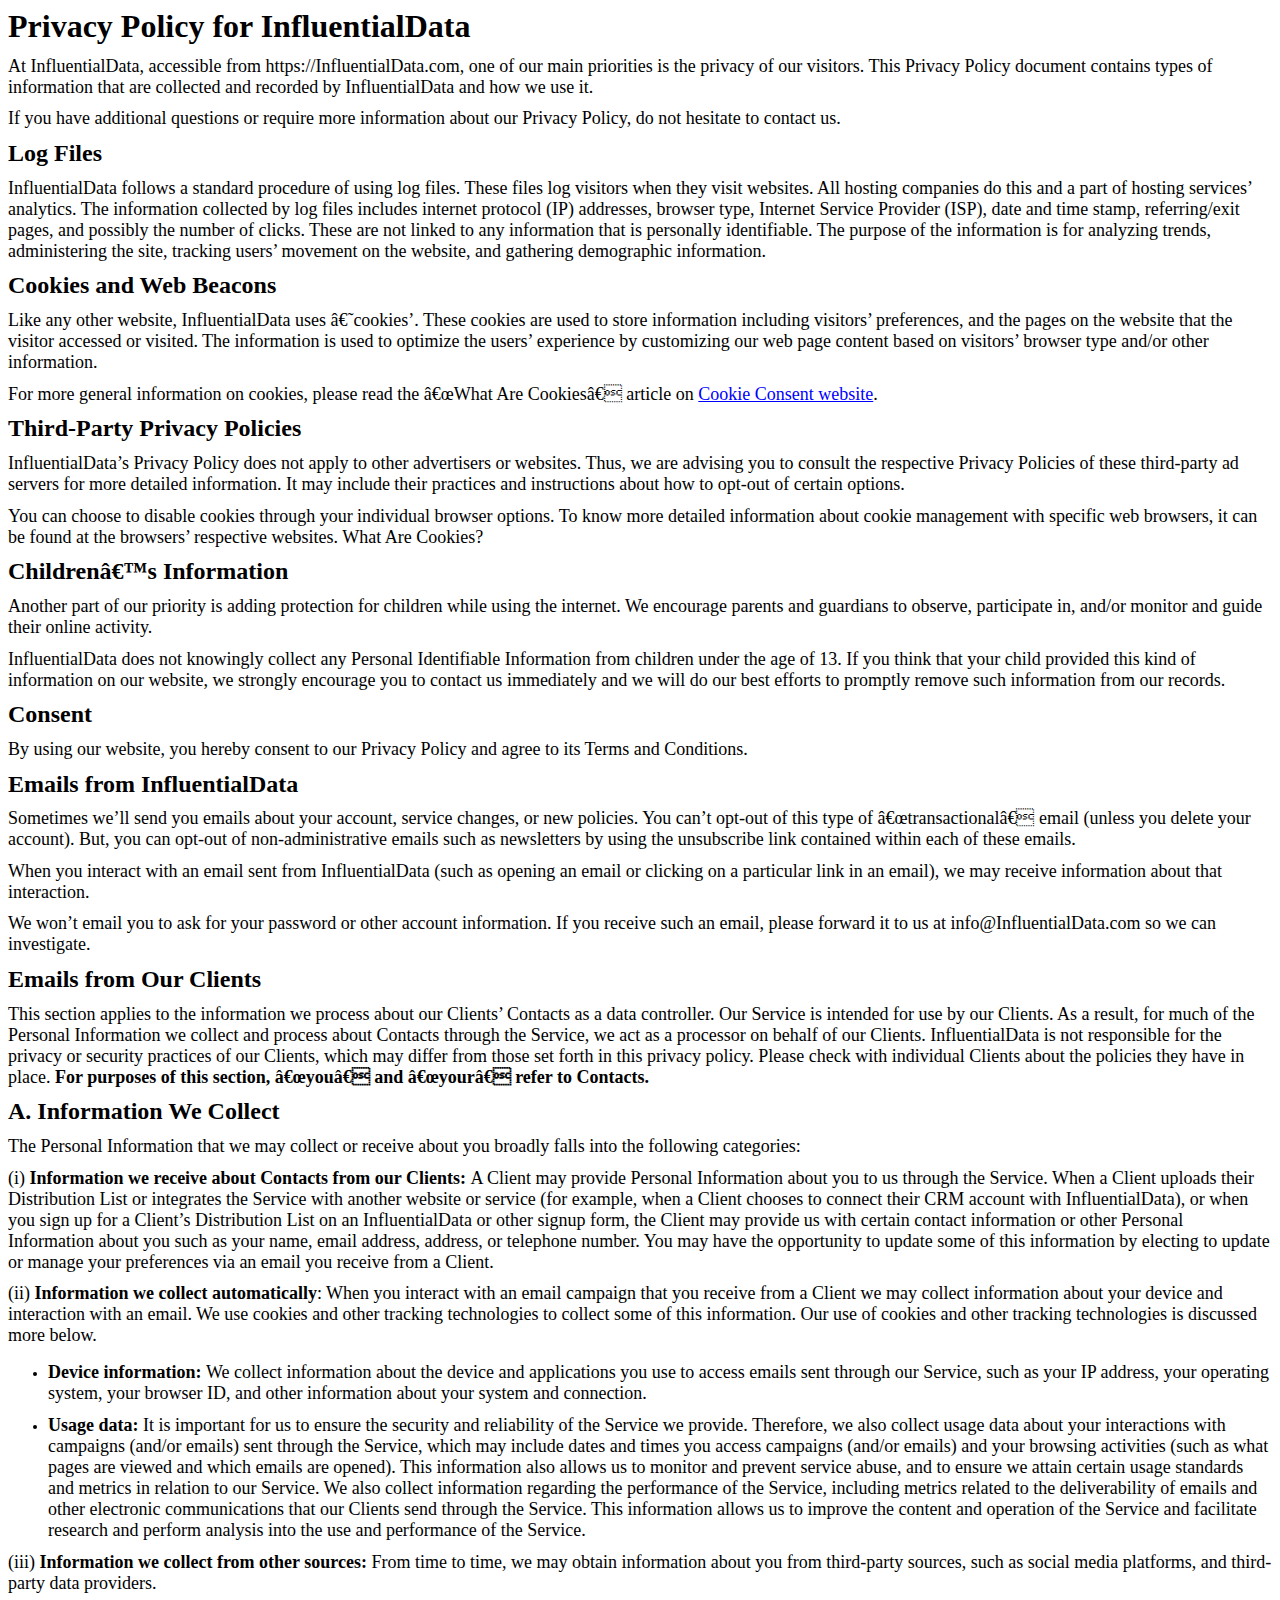
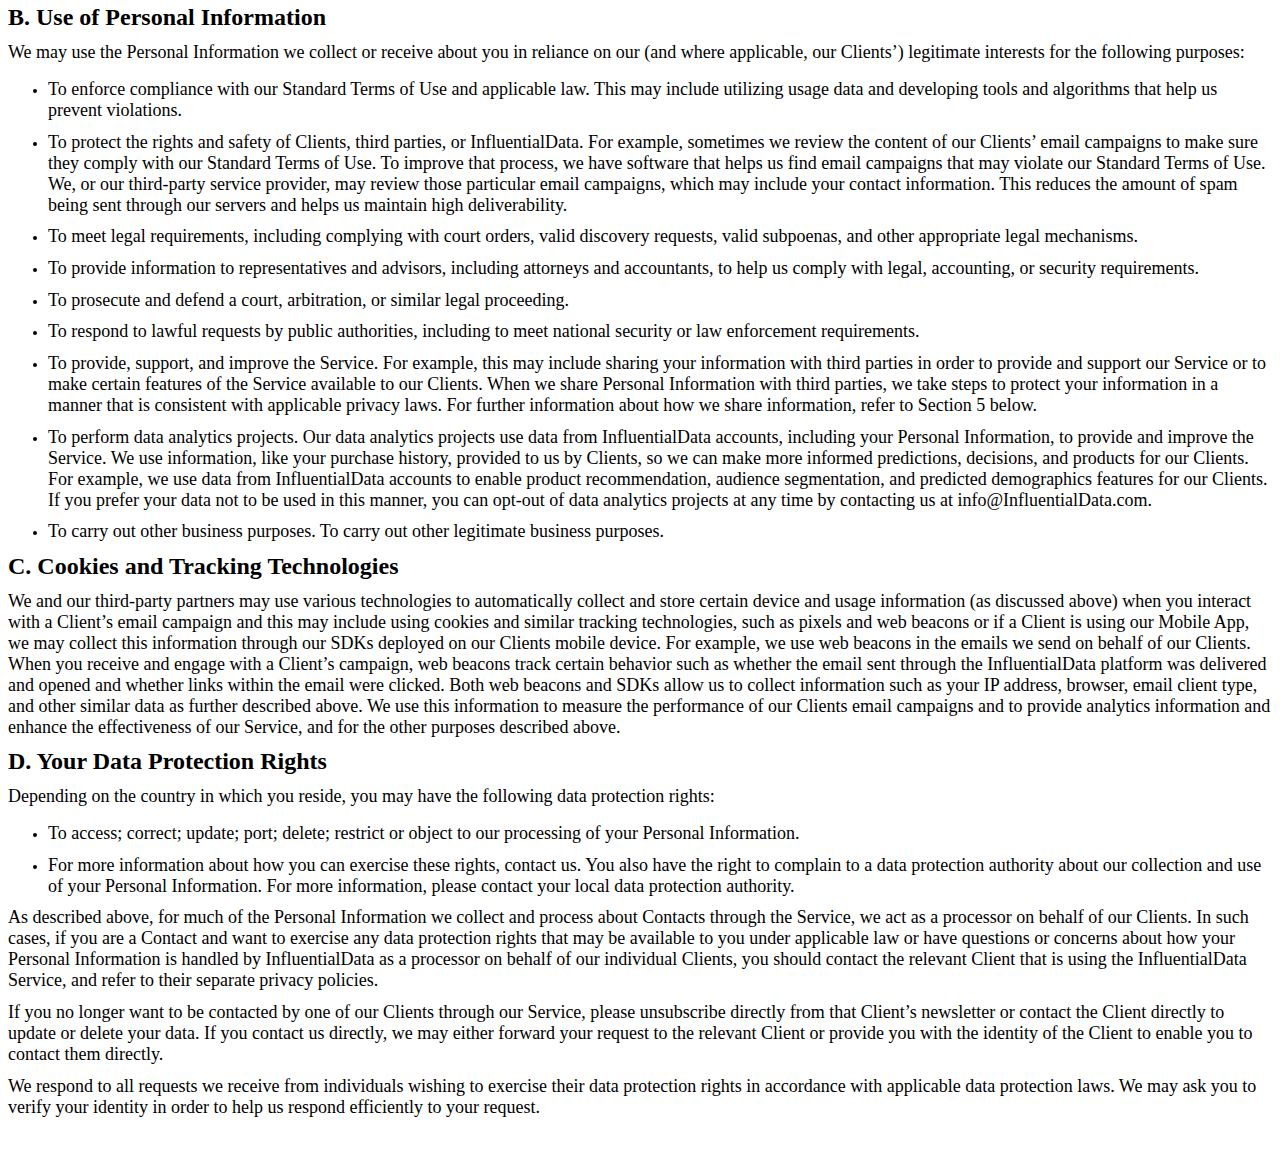
<file: privacypolicy_inf.html>
<html>

<head>
<meta http-equiv=Content-Type content="text/html; charset=windows-1252">
<meta name=Generator content="Microsoft Word 15 (filtered)">
<style>
<!--
 /* Font Definitions */
 @font-face
	{font-family:Wingdings;
	panose-1:5 0 0 0 0 0 0 0 0 0;}
@font-face
	{font-family:"Cambria Math";
	panose-1:2 4 5 3 5 4 6 3 2 4;}
@font-face
	{font-family:Calibri;
	panose-1:2 15 5 2 2 2 4 3 2 4;}
 /* Style Definitions */
 p.MsoNormal, li.MsoNormal, div.MsoNormal
	{margin-top:0in;
	margin-right:0in;
	margin-bottom:8.0pt;
	margin-left:0in;
	line-height:107%;
	font-size:11.0pt;
	font-family:"Calibri",sans-serif;}
.MsoChpDefault
	{font-family:"Calibri",sans-serif;}
.MsoPapDefault
	{margin-bottom:8.0pt;
	line-height:107%;}
@page WordSection1
	{size:8.5in 11.0in;
	margin:1.0in 1.0in 1.0in 1.0in;}
div.WordSection1
	{page:WordSection1;}
 /* List Definitions */
 ol
	{margin-bottom:0in;}
ul
	{margin-bottom:0in;}
-->
</style>

</head>

<body lang=EN-US link=blue vlink="#954F72" style='word-wrap:break-word'>

<div class=WordSection1>

<p class=MsoNormal style='line-height:normal'><b><span style='font-size:24.0pt;
font-family:"Times New Roman",serif;color:black'>Privacy Policy for InfluentialData</span></b></p>

<p class=MsoNormal style='line-height:normal'><span style='font-size:13.5pt;
font-family:"Times New Roman",serif;color:black'>At InfluentialData, accessible
from https://InfluentialData.com, one of our main priorities is the privacy of
our visitors. This Privacy Policy document contains types of information that
are collected and recorded by InfluentialData and how we use it.</span></p>

<p class=MsoNormal style='line-height:normal'><span style='font-size:13.5pt;
font-family:"Times New Roman",serif;color:black'>If you have additional
questions or require more information about our Privacy Policy, do not hesitate
to contact us.</span></p>

<p class=MsoNormal style='line-height:normal'><b><span style='font-size:18.0pt;
font-family:"Times New Roman",serif;color:black'>Log Files</span></b></p>

<p class=MsoNormal style='line-height:normal'><span style='font-size:13.5pt;
font-family:"Times New Roman",serif;color:black'>InfluentialData follows a
standard procedure of using log files. These files log visitors when they visit
websites. All hosting companies do this and a part of hosting services&rsquo;
analytics. The information collected by log files includes internet protocol
(IP) addresses, browser type, Internet Service Provider (ISP), date and time
stamp, referring/exit pages, and possibly the number of clicks. These are not
linked to any information that is personally identifiable. The purpose of the
information is for analyzing trends, administering the site, tracking users&rsquo;
movement on the website, and gathering demographic information.</span></p>

<p class=MsoNormal style='line-height:normal'><b><span style='font-size:18.0pt;
font-family:"Times New Roman",serif;color:black'>Cookies and Web Beacons</span></b></p>

<p class=MsoNormal style='line-height:normal'><span style='font-size:13.5pt;
font-family:"Times New Roman",serif;color:black'>Like any other website, InfluentialData
uses ‘cookies&rsquo;. These cookies are used to store information including visitors&rsquo;
preferences, and the pages on the website that the visitor accessed or visited.
The information is used to optimize the users&rsquo; experience by customizing our
web page content based on visitors&rsquo; browser type and/or other information.</span></p>

<p class=MsoNormal style='line-height:normal'><span style='font-size:13.5pt;
font-family:"Times New Roman",serif;color:black'>For more general information
on cookies, please read the “What Are Cookies” article on&nbsp;<a
href="https://www.cookieconsent.com/what-are-cookies/">Cookie Consent website</a>.</span></p>

<p class=MsoNormal style='line-height:normal'><b><span style='font-size:18.0pt;
font-family:"Times New Roman",serif;color:black'>Third-Party Privacy Policies</span></b></p>

<p class=MsoNormal style='line-height:normal'><span style='font-size:13.5pt;
font-family:"Times New Roman",serif;color:black'>InfluentialData&rsquo;s Privacy
Policy does not apply to other advertisers or websites. Thus, we are advising
you to consult the respective Privacy Policies of these third-party ad servers
for more detailed information. It may include their practices and instructions
about how to opt-out of certain options.</span></p>

<p class=MsoNormal style='line-height:normal'><span style='font-size:13.5pt;
font-family:"Times New Roman",serif;color:black'>You can choose to disable
cookies through your individual browser options. To know more detailed
information about cookie management with specific web browsers, it can be found
at the browsers&rsquo; respective websites. What Are Cookies?</span></p>

<p class=MsoNormal style='line-height:normal'><b><span style='font-size:18.0pt;
font-family:"Times New Roman",serif;color:black'>Children’s Information</span></b></p>

<p class=MsoNormal style='line-height:normal'><span style='font-size:13.5pt;
font-family:"Times New Roman",serif;color:black'>Another part of our priority
is adding protection for children while using the internet. We encourage
parents and guardians to observe, participate in, and/or monitor and guide
their online activity.</span></p>

<p class=MsoNormal style='line-height:normal'><span style='font-size:13.5pt;
font-family:"Times New Roman",serif;color:black'>InfluentialData does not
knowingly collect any Personal Identifiable Information from children under the
age of 13. If you think that your child provided this kind of information on
our website, we strongly encourage you to contact us immediately and we will do
our best efforts to promptly remove such information from our records.</span></p>

<p class=MsoNormal style='line-height:normal'><b><span style='font-size:18.0pt;
font-family:"Times New Roman",serif;color:black'>Consent</span></b></p>

<p class=MsoNormal style='line-height:normal'><span style='font-size:13.5pt;
font-family:"Times New Roman",serif;color:black'>By using our website, you
hereby consent to our Privacy Policy and agree to its Terms and Conditions.</span></p>

<p class=MsoNormal style='line-height:normal'><b><span style='font-size:18.0pt;
font-family:"Times New Roman",serif;color:black'>Emails from InfluentialData</span></b></p>

<p class=MsoNormal style='line-height:normal'><span style='font-size:13.5pt;
font-family:"Times New Roman",serif;color:black'>Sometimes we&rsquo;ll send you
emails about your account, service changes, or new policies. You can&rsquo;t opt-out
of this type of “transactional” email (unless you delete your account). But,
you can opt-out of non-administrative emails such as newsletters by using the
unsubscribe link contained within each of these emails.</span></p>

<p class=MsoNormal style='line-height:normal'><span style='font-size:13.5pt;
font-family:"Times New Roman",serif;color:black'>When you interact with an
email sent from InfluentialData (such as opening an email or clicking on a
particular link in an email), we may receive information about that
interaction.</span></p>

<p class=MsoNormal style='line-height:normal'><span style='font-size:13.5pt;
font-family:"Times New Roman",serif;color:black'>We won&rsquo;t email you to ask for
your password or other account information. If you receive such an email,
please forward it to us at info@InfluentialData.com so we can investigate.</span></p>

<p class=MsoNormal style='line-height:normal'><b><span style='font-size:18.0pt;
font-family:"Times New Roman",serif;color:black'>Emails from Our Clients</span></b></p>

<p class=MsoNormal style='line-height:normal'><span style='font-size:13.5pt;
font-family:"Times New Roman",serif;color:black'>This section applies to the
information we process about our Clients&rsquo; Contacts as a data controller. Our
Service is intended for use by our Clients. As a result, for much of the
Personal Information we collect and process about Contacts through the Service,
we act as a processor on behalf of our Clients. InfluentialData is not
responsible for the privacy or security practices of our Clients, which may
differ from those set forth in this privacy policy. Please check with
individual Clients about the policies they have in place.&nbsp;<b>For purposes
of this section, “you” and “your” refer to Contacts.</b></span></p>

<p class=MsoNormal style='line-height:normal'><b><span style='font-size:18.0pt;
font-family:"Times New Roman",serif;color:black'>A. Information We Collect</span></b></p>

<p class=MsoNormal style='line-height:normal'><span style='font-size:13.5pt;
font-family:"Times New Roman",serif;color:black'>The Personal Information that
we may collect or receive about you broadly falls into the following
categories:</span></p>

<p class=MsoNormal style='line-height:normal'><span style='font-size:13.5pt;
font-family:"Times New Roman",serif;color:black'>(i)<b>&nbsp;Information we
receive about Contacts from our Clients:</b>&nbsp;A Client may provide Personal
Information about you to us through the Service. When a Client uploads their
Distribution List or integrates the Service with another website or service
(for example, when a Client chooses to connect their CRM account with InfluentialData),
or when you sign up for a Client&rsquo;s Distribution List on an InfluentialData or
other signup form, the Client may provide us with certain contact information
or other Personal Information about you such as your name, email address,
address, or telephone number. You may have the opportunity to update some of
this information by electing to update or manage your preferences via an email
you receive from a Client.</span></p>

<p class=MsoNormal style='line-height:normal'><span style='font-size:13.5pt;
font-family:"Times New Roman",serif;color:black'>(ii)&nbsp;<b>Information we
collect automatically</b>: When you interact with an email campaign that you
receive from a Client we may collect information about your device and
interaction with an email. We use cookies and other tracking technologies to
collect some of this information. Our use of cookies and other tracking
technologies is discussed more below.</span></p>

<ul type=disc>
 <li class=MsoNormal style='color:black;line-height:normal'><b><span
     style='font-size:13.5pt;font-family:"Times New Roman",serif'>Device
     information:</span></b><span style='font-size:13.5pt;font-family:"Times New Roman",serif'>&nbsp;We
     collect information about the device and applications you use to access
     emails sent through our Service, such as your IP address, your operating
     system, your browser ID, and other information about your system and
     connection.</span></li>
 <li class=MsoNormal style='color:black;line-height:normal'><b><span
     style='font-size:13.5pt;font-family:"Times New Roman",serif'>Usage data:</span></b><span
     style='font-size:13.5pt;font-family:"Times New Roman",serif'>&nbsp;It is
     important for us to ensure the security and reliability of the Service we
     provide. Therefore, we also collect usage data about your interactions
     with campaigns (and/or emails) sent through the Service, which may include
     dates and times you access campaigns (and/or emails) and your browsing
     activities (such as what pages are viewed and which emails are opened).
     This information also allows us to monitor and prevent service abuse, and
     to ensure we attain certain usage standards and metrics in relation to our
     Service. We also collect information regarding the performance of the
     Service, including metrics related to the deliverability of emails and
     other electronic communications that our Clients send through the Service.
     This information allows us to improve the content and operation of the
     Service and facilitate research and perform analysis into the use and
     performance of the Service.</span></li>
</ul>

<p class=MsoNormal style='line-height:normal'><span style='font-size:13.5pt;
font-family:"Times New Roman",serif;color:black'>(iii)&nbsp;<b>Information we
collect from other sources:</b>&nbsp;From time to time, we may obtain
information about you from third-party sources, such as social media platforms,
and third-party data providers.</span></p>

<p class=MsoNormal style='line-height:normal'><b><span style='font-size:18.0pt;
font-family:"Times New Roman",serif;color:black'>B. Use of Personal Information</span></b></p>

<p class=MsoNormal style='line-height:normal'><span style='font-size:13.5pt;
font-family:"Times New Roman",serif;color:black'>We may use the Personal
Information we collect or receive about you in reliance on our (and where
applicable, our Clients&rsquo;) legitimate interests for the following purposes:</span></p>

<ul type=disc>
 <li class=MsoNormal style='color:black;line-height:normal'><span
     style='font-size:13.5pt;font-family:"Times New Roman",serif'>To enforce
     compliance with our Standard Terms of Use and applicable law. This may
     include utilizing usage data and developing tools and algorithms that help
     us prevent violations.</span></li>
 <li class=MsoNormal style='color:black;line-height:normal'><span
     style='font-size:13.5pt;font-family:"Times New Roman",serif'>To protect
     the rights and safety of Clients, third parties, or InfluentialData. For
     example, sometimes we review the content of our Clients&rsquo; email campaigns
     to make sure they comply with our Standard Terms of Use. To improve that
     process, we have software that helps us find email campaigns that may
     violate our Standard Terms of Use. We, or our third-party service
     provider, may review those particular email campaigns, which may include
     your contact information. This reduces the amount of spam being sent
     through our servers and helps us maintain high deliverability.</span></li>
 <li class=MsoNormal style='color:black;line-height:normal'><span
     style='font-size:13.5pt;font-family:"Times New Roman",serif'>To meet legal
     requirements, including complying with court orders, valid discovery
     requests, valid subpoenas, and other appropriate legal mechanisms.</span></li>
 <li class=MsoNormal style='color:black;line-height:normal'><span
     style='font-size:13.5pt;font-family:"Times New Roman",serif'>To provide
     information to representatives and advisors, including attorneys and
     accountants, to help us comply with legal, accounting, or security
     requirements.</span></li>
 <li class=MsoNormal style='color:black;line-height:normal'><span
     style='font-size:13.5pt;font-family:"Times New Roman",serif'>To prosecute
     and defend a court, arbitration, or similar legal proceeding.</span></li>
 <li class=MsoNormal style='color:black;line-height:normal'><span
     style='font-size:13.5pt;font-family:"Times New Roman",serif'>To respond to
     lawful requests by public authorities, including to meet national security
     or law enforcement requirements.</span></li>
 <li class=MsoNormal style='color:black;line-height:normal'><span
     style='font-size:13.5pt;font-family:"Times New Roman",serif'>To provide,
     support, and improve the Service. For example, this may include sharing
     your information with third parties in order to provide and support our
     Service or to make certain features of the Service available to our
     Clients. When we share Personal Information with third parties, we take
     steps to protect your information in a manner that is consistent with
     applicable privacy laws. For further information about how we share
     information, refer to Section 5 below.</span></li>
 <li class=MsoNormal style='color:black;line-height:normal'><span
     style='font-size:13.5pt;font-family:"Times New Roman",serif'>To perform
     data analytics projects. Our data analytics projects use data from InfluentialData
     accounts, including your Personal Information, to provide and improve the
     Service. We use information, like your purchase history, provided to us by
     Clients, so we can make more informed predictions, decisions, and products
     for our Clients. For example, we use data from InfluentialData accounts to
     enable product recommendation, audience segmentation, and predicted
     demographics features for our Clients. If you prefer your data not to be
     used in this manner, you can opt-out of data analytics projects at any
     time by contacting us at info@InfluentialData.com.</span></li>
 <li class=MsoNormal style='color:black;line-height:normal'><span
     style='font-size:13.5pt;font-family:"Times New Roman",serif'>To carry out
     other business purposes. To carry out other legitimate business purposes.</span></li>
</ul>

<p class=MsoNormal style='line-height:normal'><b><span style='font-size:18.0pt;
font-family:"Times New Roman",serif;color:black'>C. Cookies and Tracking
Technologies</span></b></p>

<p class=MsoNormal style='line-height:normal'><span style='font-size:13.5pt;
font-family:"Times New Roman",serif;color:black'>We and our third-party
partners may use various technologies to automatically collect and store
certain device and usage information (as discussed above) when you interact
with a Client&rsquo;s email campaign and this may include using cookies and similar
tracking technologies, such as pixels and web beacons or if a Client is using
our Mobile App, we may collect this information through our SDKs deployed on
our Clients mobile device. For example, we use web beacons in the emails we
send on behalf of our Clients. When you receive and engage with a Client&rsquo;s
campaign, web beacons track certain behavior such as whether the email sent
through the InfluentialData platform was delivered and opened and whether links
within the email were clicked. Both web beacons and SDKs allow us to collect
information such as your IP address, browser, email client type, and other
similar data as further described above. We use this information to measure the
performance of our Clients email campaigns and to provide analytics
information and enhance the effectiveness of our Service, and for the other
purposes described above.</span></p>

<p class=MsoNormal style='line-height:normal'><b><span style='font-size:18.0pt;
font-family:"Times New Roman",serif;color:black'>D. Your Data Protection Rights</span></b></p>

<p class=MsoNormal style='line-height:normal'><span style='font-size:13.5pt;
font-family:"Times New Roman",serif;color:black'>Depending on the country in
which you reside, you may have the following data protection rights:</span></p>

<ul type=disc>
 <li class=MsoNormal style='color:black;line-height:normal'><span
     style='font-size:13.5pt;font-family:"Times New Roman",serif'>To access;
     correct; update; port; delete; restrict or object to our processing of
     your Personal Information.</span></li>
 <li class=MsoNormal style='color:black;line-height:normal'><span
     style='font-size:13.5pt;font-family:"Times New Roman",serif'>For more
     information about how you can exercise these rights, contact us. You also
     have the right to complain to a data protection authority about our
     collection and use of your Personal Information. For more information,
     please contact your local data protection authority.</span></li>
</ul>

<p class=MsoNormal style='line-height:normal'><span style='font-size:13.5pt;
font-family:"Times New Roman",serif;color:black'>As described above, for much
of the Personal Information we collect and process about Contacts through the
Service, we act as a processor on behalf of our&nbsp;Clients. In such cases, if
you are a Contact and want to exercise any data protection rights that may be
available to you under applicable law or have questions or concerns about how
your Personal Information is handled by InfluentialData as a processor on
behalf of our individual Clients, you should contact the relevant Client that
is using the InfluentialData Service, and refer to their separate privacy
policies.</span></p>

<p class=MsoNormal style='line-height:normal'><span style='font-size:13.5pt;
font-family:"Times New Roman",serif;color:black'>If you no longer want to be
contacted by one of our Clients through our Service, please unsubscribe
directly from that Client&rsquo;s newsletter or contact the Client directly to update
or delete your data. If you contact us directly, we may either forward your
request to the relevant Client or provide you with the identity of the Client
to enable you to contact them directly.</span></p>

<p class=MsoNormal style='line-height:normal'><span style='font-size:13.5pt;
font-family:"Times New Roman",serif;color:black'>We respond to all requests we
receive from individuals wishing to exercise their data protection rights in
accordance with applicable data protection laws. We may ask you to verify your
identity in order to help us respond efficiently to your request.</span></p>

<p class=MsoNormal>&nbsp;</p>

</div>

</body>

</html>
</file>
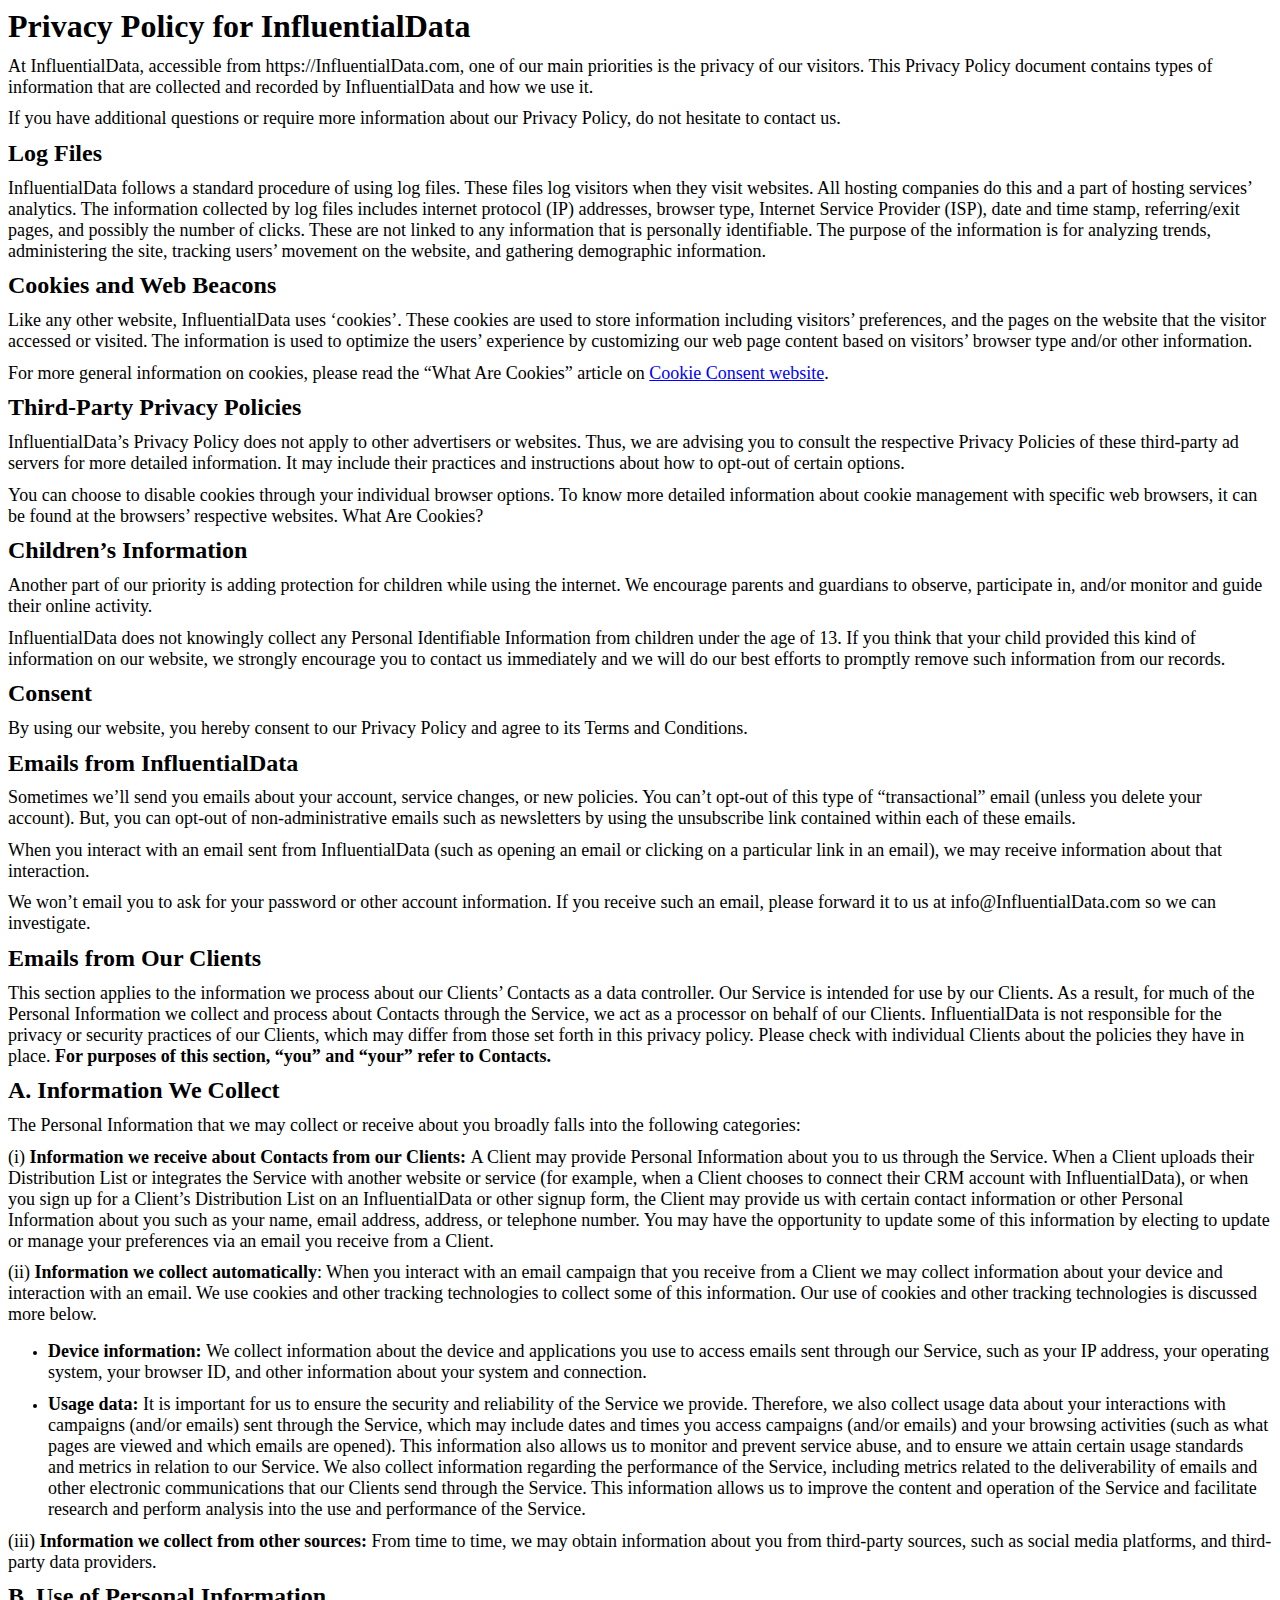
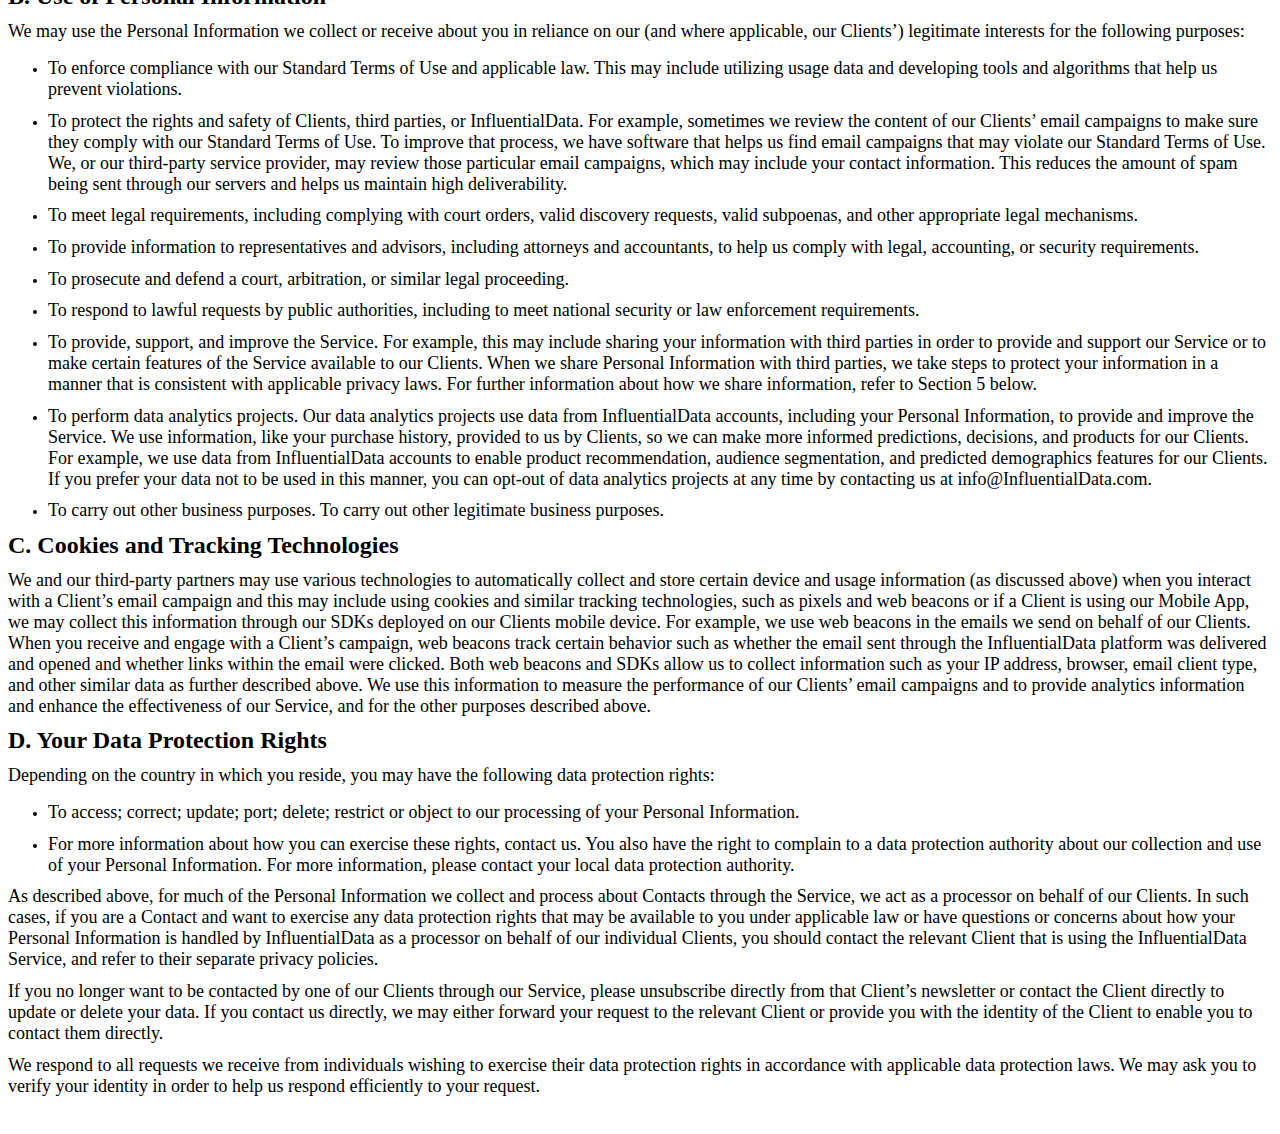
<file: assets/privacypolicy_inf.html>
<html>

<head>
<meta http-equiv=Content-Type content="text/html; charset=windows-1252">
<meta name=Generator content="Microsoft Word 15 (filtered)">
<style>
<!--
 /* Font Definitions */
 @font-face
	{font-family:Wingdings;
	panose-1:5 0 0 0 0 0 0 0 0 0;}
@font-face
	{font-family:"Cambria Math";
	panose-1:2 4 5 3 5 4 6 3 2 4;}
@font-face
	{font-family:Calibri;
	panose-1:2 15 5 2 2 2 4 3 2 4;}
 /* Style Definitions */
 p.MsoNormal, li.MsoNormal, div.MsoNormal
	{margin-top:0in;
	margin-right:0in;
	margin-bottom:8.0pt;
	margin-left:0in;
	line-height:107%;
	font-size:11.0pt;
	font-family:"Calibri",sans-serif;}
.MsoChpDefault
	{font-family:"Calibri",sans-serif;}
.MsoPapDefault
	{margin-bottom:8.0pt;
	line-height:107%;}
@page WordSection1
	{size:8.5in 11.0in;
	margin:1.0in 1.0in 1.0in 1.0in;}
div.WordSection1
	{page:WordSection1;}
 /* List Definitions */
 ol
	{margin-bottom:0in;}
ul
	{margin-bottom:0in;}
-->
</style>

</head>

<body lang=EN-US link=blue vlink="#954F72" style='word-wrap:break-word'>

<div class=WordSection1>

<p class=MsoNormal style='line-height:normal'><b><span style='font-size:24.0pt;
font-family:"Times New Roman",serif;color:black'>Privacy Policy for InfluentialData</span></b></p>

<p class=MsoNormal style='line-height:normal'><span style='font-size:13.5pt;
font-family:"Times New Roman",serif;color:black'>At InfluentialData, accessible
from https://InfluentialData.com, one of our main priorities is the privacy of
our visitors. This Privacy Policy document contains types of information that
are collected and recorded by InfluentialData and how we use it.</span></p>

<p class=MsoNormal style='line-height:normal'><span style='font-size:13.5pt;
font-family:"Times New Roman",serif;color:black'>If you have additional
questions or require more information about our Privacy Policy, do not hesitate
to contact us.</span></p>

<p class=MsoNormal style='line-height:normal'><b><span style='font-size:18.0pt;
font-family:"Times New Roman",serif;color:black'>Log Files</span></b></p>

<p class=MsoNormal style='line-height:normal'><span style='font-size:13.5pt;
font-family:"Times New Roman",serif;color:black'>InfluentialData follows a
standard procedure of using log files. These files log visitors when they visit
websites. All hosting companies do this and a part of hosting services�
analytics. The information collected by log files includes internet protocol
(IP) addresses, browser type, Internet Service Provider (ISP), date and time
stamp, referring/exit pages, and possibly the number of clicks. These are not
linked to any information that is personally identifiable. The purpose of the
information is for analyzing trends, administering the site, tracking users�
movement on the website, and gathering demographic information.</span></p>

<p class=MsoNormal style='line-height:normal'><b><span style='font-size:18.0pt;
font-family:"Times New Roman",serif;color:black'>Cookies and Web Beacons</span></b></p>

<p class=MsoNormal style='line-height:normal'><span style='font-size:13.5pt;
font-family:"Times New Roman",serif;color:black'>Like any other website, InfluentialData
uses �cookies�. These cookies are used to store information including visitors�
preferences, and the pages on the website that the visitor accessed or visited.
The information is used to optimize the users� experience by customizing our
web page content based on visitors� browser type and/or other information.</span></p>

<p class=MsoNormal style='line-height:normal'><span style='font-size:13.5pt;
font-family:"Times New Roman",serif;color:black'>For more general information
on cookies, please read the �What Are Cookies� article on&nbsp;<a
href="https://www.cookieconsent.com/what-are-cookies/">Cookie Consent website</a>.</span></p>

<p class=MsoNormal style='line-height:normal'><b><span style='font-size:18.0pt;
font-family:"Times New Roman",serif;color:black'>Third-Party Privacy Policies</span></b></p>

<p class=MsoNormal style='line-height:normal'><span style='font-size:13.5pt;
font-family:"Times New Roman",serif;color:black'>InfluentialData�s Privacy
Policy does not apply to other advertisers or websites. Thus, we are advising
you to consult the respective Privacy Policies of these third-party ad servers
for more detailed information. It may include their practices and instructions
about how to opt-out of certain options.</span></p>

<p class=MsoNormal style='line-height:normal'><span style='font-size:13.5pt;
font-family:"Times New Roman",serif;color:black'>You can choose to disable
cookies through your individual browser options. To know more detailed
information about cookie management with specific web browsers, it can be found
at the browsers� respective websites. What Are Cookies?</span></p>

<p class=MsoNormal style='line-height:normal'><b><span style='font-size:18.0pt;
font-family:"Times New Roman",serif;color:black'>Children�s Information</span></b></p>

<p class=MsoNormal style='line-height:normal'><span style='font-size:13.5pt;
font-family:"Times New Roman",serif;color:black'>Another part of our priority
is adding protection for children while using the internet. We encourage
parents and guardians to observe, participate in, and/or monitor and guide
their online activity.</span></p>

<p class=MsoNormal style='line-height:normal'><span style='font-size:13.5pt;
font-family:"Times New Roman",serif;color:black'>InfluentialData does not
knowingly collect any Personal Identifiable Information from children under the
age of 13. If you think that your child provided this kind of information on
our website, we strongly encourage you to contact us immediately and we will do
our best efforts to promptly remove such information from our records.</span></p>

<p class=MsoNormal style='line-height:normal'><b><span style='font-size:18.0pt;
font-family:"Times New Roman",serif;color:black'>Consent</span></b></p>

<p class=MsoNormal style='line-height:normal'><span style='font-size:13.5pt;
font-family:"Times New Roman",serif;color:black'>By using our website, you
hereby consent to our Privacy Policy and agree to its Terms and Conditions.</span></p>

<p class=MsoNormal style='line-height:normal'><b><span style='font-size:18.0pt;
font-family:"Times New Roman",serif;color:black'>Emails from InfluentialData</span></b></p>

<p class=MsoNormal style='line-height:normal'><span style='font-size:13.5pt;
font-family:"Times New Roman",serif;color:black'>Sometimes we�ll send you
emails about your account, service changes, or new policies. You can�t opt-out
of this type of �transactional� email (unless you delete your account). But,
you can opt-out of non-administrative emails such as newsletters by using the
unsubscribe link contained within each of these emails.</span></p>

<p class=MsoNormal style='line-height:normal'><span style='font-size:13.5pt;
font-family:"Times New Roman",serif;color:black'>When you interact with an
email sent from InfluentialData (such as opening an email or clicking on a
particular link in an email), we may receive information about that
interaction.</span></p>

<p class=MsoNormal style='line-height:normal'><span style='font-size:13.5pt;
font-family:"Times New Roman",serif;color:black'>We won�t email you to ask for
your password or other account information. If you receive such an email,
please forward it to us at info@InfluentialData.com so we can investigate.</span></p>

<p class=MsoNormal style='line-height:normal'><b><span style='font-size:18.0pt;
font-family:"Times New Roman",serif;color:black'>Emails from Our Clients</span></b></p>

<p class=MsoNormal style='line-height:normal'><span style='font-size:13.5pt;
font-family:"Times New Roman",serif;color:black'>This section applies to the
information we process about our Clients� Contacts as a data controller. Our
Service is intended for use by our Clients. As a result, for much of the
Personal Information we collect and process about Contacts through the Service,
we act as a processor on behalf of our Clients. InfluentialData is not
responsible for the privacy or security practices of our Clients, which may
differ from those set forth in this privacy policy. Please check with
individual Clients about the policies they have in place.&nbsp;<b>For purposes
of this section, �you� and �your� refer to Contacts.</b></span></p>

<p class=MsoNormal style='line-height:normal'><b><span style='font-size:18.0pt;
font-family:"Times New Roman",serif;color:black'>A. Information We Collect</span></b></p>

<p class=MsoNormal style='line-height:normal'><span style='font-size:13.5pt;
font-family:"Times New Roman",serif;color:black'>The Personal Information that
we may collect or receive about you broadly falls into the following
categories:</span></p>

<p class=MsoNormal style='line-height:normal'><span style='font-size:13.5pt;
font-family:"Times New Roman",serif;color:black'>(i)<b>&nbsp;Information we
receive about Contacts from our Clients:</b>&nbsp;A Client may provide Personal
Information about you to us through the Service. When a Client uploads their
Distribution List or integrates the Service with another website or service
(for example, when a Client chooses to connect their CRM account with InfluentialData),
or when you sign up for a Client�s Distribution List on an InfluentialData or
other signup form, the Client may provide us with certain contact information
or other Personal Information about you such as your name, email address,
address, or telephone number. You may have the opportunity to update some of
this information by electing to update or manage your preferences via an email
you receive from a Client.</span></p>

<p class=MsoNormal style='line-height:normal'><span style='font-size:13.5pt;
font-family:"Times New Roman",serif;color:black'>(ii)&nbsp;<b>Information we
collect automatically</b>: When you interact with an email campaign that you
receive from a Client we may collect information about your device and
interaction with an email. We use cookies and other tracking technologies to
collect some of this information. Our use of cookies and other tracking
technologies is discussed more below.</span></p>

<ul type=disc>
 <li class=MsoNormal style='color:black;line-height:normal'><b><span
     style='font-size:13.5pt;font-family:"Times New Roman",serif'>Device
     information:</span></b><span style='font-size:13.5pt;font-family:"Times New Roman",serif'>&nbsp;We
     collect information about the device and applications you use to access
     emails sent through our Service, such as your IP address, your operating
     system, your browser ID, and other information about your system and
     connection.</span></li>
 <li class=MsoNormal style='color:black;line-height:normal'><b><span
     style='font-size:13.5pt;font-family:"Times New Roman",serif'>Usage data:</span></b><span
     style='font-size:13.5pt;font-family:"Times New Roman",serif'>&nbsp;It is
     important for us to ensure the security and reliability of the Service we
     provide. Therefore, we also collect usage data about your interactions
     with campaigns (and/or emails) sent through the Service, which may include
     dates and times you access campaigns (and/or emails) and your browsing
     activities (such as what pages are viewed and which emails are opened).
     This information also allows us to monitor and prevent service abuse, and
     to ensure we attain certain usage standards and metrics in relation to our
     Service. We also collect information regarding the performance of the
     Service, including metrics related to the deliverability of emails and
     other electronic communications that our Clients send through the Service.
     This information allows us to improve the content and operation of the
     Service and facilitate research and perform analysis into the use and
     performance of the Service.</span></li>
</ul>

<p class=MsoNormal style='line-height:normal'><span style='font-size:13.5pt;
font-family:"Times New Roman",serif;color:black'>(iii)&nbsp;<b>Information we
collect from other sources:</b>&nbsp;From time to time, we may obtain
information about you from third-party sources, such as social media platforms,
and third-party data providers.</span></p>

<p class=MsoNormal style='line-height:normal'><b><span style='font-size:18.0pt;
font-family:"Times New Roman",serif;color:black'>B. Use of Personal Information</span></b></p>

<p class=MsoNormal style='line-height:normal'><span style='font-size:13.5pt;
font-family:"Times New Roman",serif;color:black'>We may use the Personal
Information we collect or receive about you in reliance on our (and where
applicable, our Clients�) legitimate interests for the following purposes:</span></p>

<ul type=disc>
 <li class=MsoNormal style='color:black;line-height:normal'><span
     style='font-size:13.5pt;font-family:"Times New Roman",serif'>To enforce
     compliance with our Standard Terms of Use and applicable law. This may
     include utilizing usage data and developing tools and algorithms that help
     us prevent violations.</span></li>
 <li class=MsoNormal style='color:black;line-height:normal'><span
     style='font-size:13.5pt;font-family:"Times New Roman",serif'>To protect
     the rights and safety of Clients, third parties, or InfluentialData. For
     example, sometimes we review the content of our Clients� email campaigns
     to make sure they comply with our Standard Terms of Use. To improve that
     process, we have software that helps us find email campaigns that may
     violate our Standard Terms of Use. We, or our third-party service
     provider, may review those particular email campaigns, which may include
     your contact information. This reduces the amount of spam being sent
     through our servers and helps us maintain high deliverability.</span></li>
 <li class=MsoNormal style='color:black;line-height:normal'><span
     style='font-size:13.5pt;font-family:"Times New Roman",serif'>To meet legal
     requirements, including complying with court orders, valid discovery
     requests, valid subpoenas, and other appropriate legal mechanisms.</span></li>
 <li class=MsoNormal style='color:black;line-height:normal'><span
     style='font-size:13.5pt;font-family:"Times New Roman",serif'>To provide
     information to representatives and advisors, including attorneys and
     accountants, to help us comply with legal, accounting, or security
     requirements.</span></li>
 <li class=MsoNormal style='color:black;line-height:normal'><span
     style='font-size:13.5pt;font-family:"Times New Roman",serif'>To prosecute
     and defend a court, arbitration, or similar legal proceeding.</span></li>
 <li class=MsoNormal style='color:black;line-height:normal'><span
     style='font-size:13.5pt;font-family:"Times New Roman",serif'>To respond to
     lawful requests by public authorities, including to meet national security
     or law enforcement requirements.</span></li>
 <li class=MsoNormal style='color:black;line-height:normal'><span
     style='font-size:13.5pt;font-family:"Times New Roman",serif'>To provide,
     support, and improve the Service. For example, this may include sharing
     your information with third parties in order to provide and support our
     Service or to make certain features of the Service available to our
     Clients. When we share Personal Information with third parties, we take
     steps to protect your information in a manner that is consistent with
     applicable privacy laws. For further information about how we share
     information, refer to Section 5 below.</span></li>
 <li class=MsoNormal style='color:black;line-height:normal'><span
     style='font-size:13.5pt;font-family:"Times New Roman",serif'>To perform
     data analytics projects. Our data analytics projects use data from InfluentialData
     accounts, including your Personal Information, to provide and improve the
     Service. We use information, like your purchase history, provided to us by
     Clients, so we can make more informed predictions, decisions, and products
     for our Clients. For example, we use data from InfluentialData accounts to
     enable product recommendation, audience segmentation, and predicted
     demographics features for our Clients. If you prefer your data not to be
     used in this manner, you can opt-out of data analytics projects at any
     time by contacting us at info@InfluentialData.com.</span></li>
 <li class=MsoNormal style='color:black;line-height:normal'><span
     style='font-size:13.5pt;font-family:"Times New Roman",serif'>To carry out
     other business purposes. To carry out other legitimate business purposes.</span></li>
</ul>

<p class=MsoNormal style='line-height:normal'><b><span style='font-size:18.0pt;
font-family:"Times New Roman",serif;color:black'>C. Cookies and Tracking
Technologies</span></b></p>

<p class=MsoNormal style='line-height:normal'><span style='font-size:13.5pt;
font-family:"Times New Roman",serif;color:black'>We and our third-party
partners may use various technologies to automatically collect and store
certain device and usage information (as discussed above) when you interact
with a Client�s email campaign and this may include using cookies and similar
tracking technologies, such as pixels and web beacons or if a Client is using
our Mobile App, we may collect this information through our SDKs deployed on
our Clients mobile device. For example, we use web beacons in the emails we
send on behalf of our Clients. When you receive and engage with a Client�s
campaign, web beacons track certain behavior such as whether the email sent
through the InfluentialData platform was delivered and opened and whether links
within the email were clicked. Both web beacons and SDKs allow us to collect
information such as your IP address, browser, email client type, and other
similar data as further described above. We use this information to measure the
performance of our Clients� email campaigns and to provide analytics
information and enhance the effectiveness of our Service, and for the other
purposes described above.</span></p>

<p class=MsoNormal style='line-height:normal'><b><span style='font-size:18.0pt;
font-family:"Times New Roman",serif;color:black'>D. Your Data Protection Rights</span></b></p>

<p class=MsoNormal style='line-height:normal'><span style='font-size:13.5pt;
font-family:"Times New Roman",serif;color:black'>Depending on the country in
which you reside, you may have the following data protection rights:</span></p>

<ul type=disc>
 <li class=MsoNormal style='color:black;line-height:normal'><span
     style='font-size:13.5pt;font-family:"Times New Roman",serif'>To access;
     correct; update; port; delete; restrict or object to our processing of
     your Personal Information.</span></li>
 <li class=MsoNormal style='color:black;line-height:normal'><span
     style='font-size:13.5pt;font-family:"Times New Roman",serif'>For more
     information about how you can exercise these rights, contact us. You also
     have the right to complain to a data protection authority about our
     collection and use of your Personal Information. For more information,
     please contact your local data protection authority.</span></li>
</ul>

<p class=MsoNormal style='line-height:normal'><span style='font-size:13.5pt;
font-family:"Times New Roman",serif;color:black'>As described above, for much
of the Personal Information we collect and process about Contacts through the
Service, we act as a processor on behalf of our&nbsp;Clients. In such cases, if
you are a Contact and want to exercise any data protection rights that may be
available to you under applicable law or have questions or concerns about how
your Personal Information is handled by InfluentialData as a processor on
behalf of our individual Clients, you should contact the relevant Client that
is using the InfluentialData Service, and refer to their separate privacy
policies.</span></p>

<p class=MsoNormal style='line-height:normal'><span style='font-size:13.5pt;
font-family:"Times New Roman",serif;color:black'>If you no longer want to be
contacted by one of our Clients through our Service, please unsubscribe
directly from that Client�s newsletter or contact the Client directly to update
or delete your data. If you contact us directly, we may either forward your
request to the relevant Client or provide you with the identity of the Client
to enable you to contact them directly.</span></p>

<p class=MsoNormal style='line-height:normal'><span style='font-size:13.5pt;
font-family:"Times New Roman",serif;color:black'>We respond to all requests we
receive from individuals wishing to exercise their data protection rights in
accordance with applicable data protection laws. We may ask you to verify your
identity in order to help us respond efficiently to your request.</span></p>

<p class=MsoNormal>&nbsp;</p>

</div>

</body>

</html>
</file>
